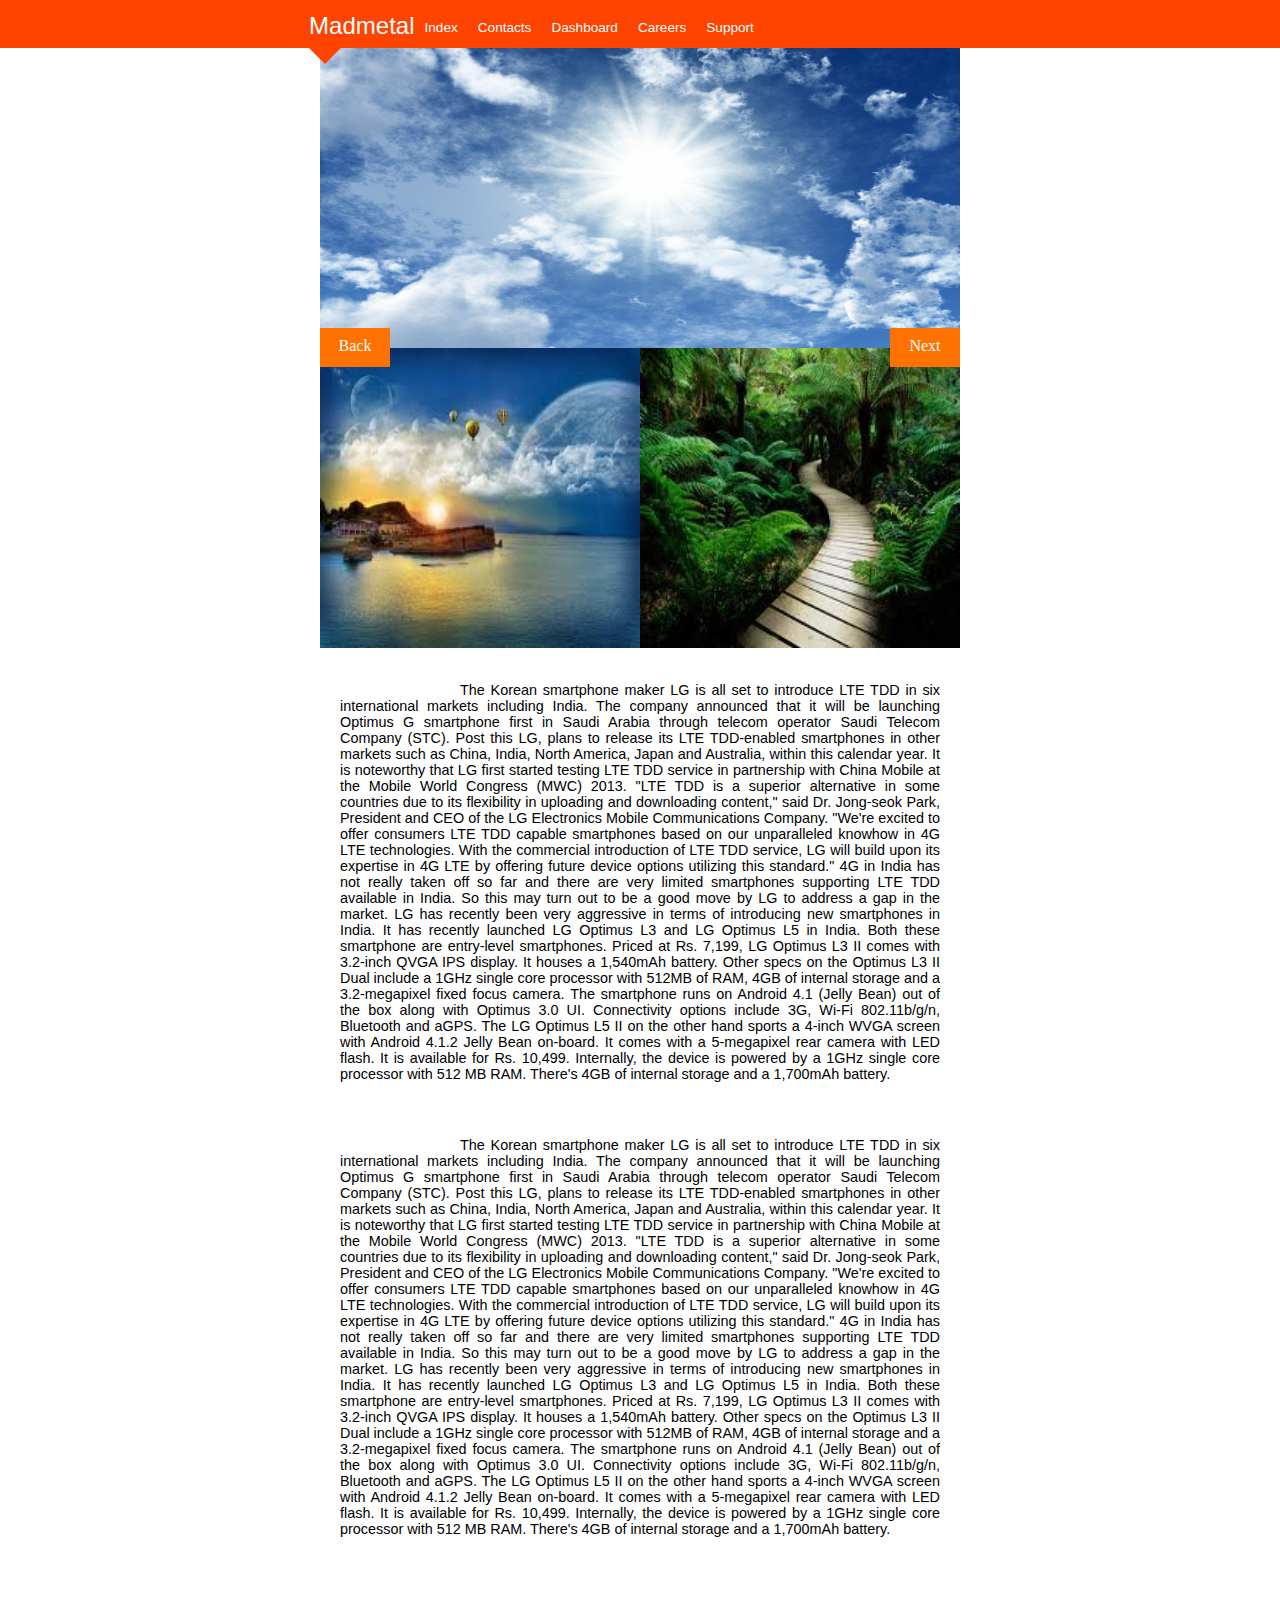
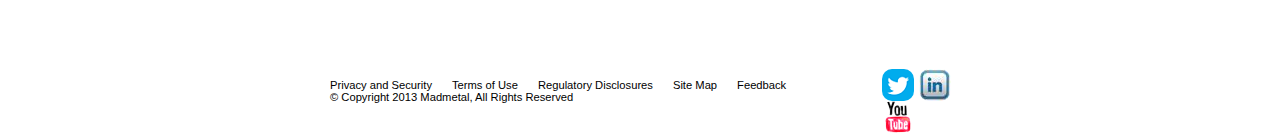
<file: index.html>
<html >
 <head>
 <link  rel="stylesheet" type = "text/css" href = "style.css" > 
<script src="//ajax.googleapis.com/ajax/libs/jquery/1.9.1/jquery.min.js">
</script>
 
 <script>
 $(function() {
    var moveDuration = 500;
    $("#nextlink").click(function(event) {
    	 event.preventDefault();
    	 var href = this.href; 
        var large_image= $(".large");
        var small_image =$("#small_two");
        var small_image_one =$("#small_one");
        large_image.animate({"left":"100px"},500,function(){
        	window.location = href;
        });
        small_image.animate({"left":"200px"},500,function(){
        	window.location = href;
        });
       small_image_one.animate({"left":"150px"},500,function(){
        	window.location = href;
        });

    });
});
 </script>
 <title> Index </title>
</head>
 <body> 
  <div class="topmenu">
   <p > Madmetal </p> 
   <ul id="toplist">
      <li class="toplistitem" ><a class="menulink" href="index.html">Index</a></li>
       <li class="toplistitem" ><a class="menulink" href="contacts.html">Contacts</a></li>
       <li class="toplistitem" ><a class="menulink" href="index.html">Dashboard</a></li>
       <li class="toplistitem" ><a class="menulink" href="index.html">Careers</a></li>
       <li class="toplistitem" ><a class="menulink" href="index.html">Support</a></li>
   </ul>
 </div>
  <div class="arrow">
 </div>
 <div class="container" >	
  <img class = "large"  src = "/four.jpg">
  <img class = "small" id = "small_one" src ="/three.jpeg"> 
  <img class = "small" id = "small_two" src = "/one.jpeg">
 </div>
  <a id="backlink" href ="contacts.html" > Back </a>
  <a id="nextlink" href ="profile.html"> Next </a>

<article>
  <p class="data"> 
The Korean smartphone maker LG is all set to introduce LTE TDD in six international markets including India. The company announced that it will be launching Optimus G smartphone first in Saudi Arabia through telecom operator Saudi Telecom Company (STC).
Post this LG, plans to release its LTE TDD-enabled smartphones in other markets such as China, India, North America, Japan and Australia, within this calendar year. It is noteworthy that LG first started testing LTE TDD service in partnership with China Mobile at the Mobile World Congress (MWC) 2013.

"LTE TDD is a superior alternative in some countries due to its flexibility in uploading and downloading content," said Dr. Jong-seok Park, President and CEO of the LG Electronics Mobile Communications Company. "We're excited to offer consumers LTE TDD capable smartphones based on our unparalleled knowhow in 4G LTE technologies. With the commercial introduction of LTE TDD service, LG will build upon its expertise in 4G LTE by offering future device options utilizing this standard."

4G in India has not really taken off so far and there are very limited smartphones supporting LTE TDD available in India. So this may turn out to be a good move by LG to address a gap in the market.

LG has recently been very aggressive in terms of introducing new smartphones in India. It has recently launched LG Optimus L3 and LG Optimus L5 in India. Both these smartphone are entry-level smartphones.

Priced at Rs. 7,199, LG Optimus L3 II comes with 3.2-inch QVGA IPS display. It houses a 1,540mAh battery. Other specs on the Optimus L3 II Dual include a 1GHz single core processor with 512MB of RAM, 4GB of internal storage and a 3.2-megapixel fixed focus camera. The smartphone runs on Android 4.1 (Jelly Bean) out of the box along with Optimus 3.0 UI. Connectivity options include 3G, Wi-Fi 802.11b/g/n, Bluetooth and aGPS.

The LG Optimus L5 II on the other hand sports a 4-inch WVGA screen with Android 4.1.2 Jelly Bean on-board. It comes with a 5-megapixel rear camera with LED flash. It is available for Rs. 10,499. Internally, the device is powered by a 1GHz single core processor with 512 MB RAM. There's 4GB of internal storage and a 1,700mAh battery.

  </p>
  <p class="data"> 
  The Korean smartphone maker LG is all set to introduce LTE TDD in six international markets including India. The company announced that it will be launching Optimus G smartphone first in Saudi Arabia through telecom operator Saudi Telecom Company (STC).
Post this LG, plans to release its LTE TDD-enabled smartphones in other markets such as China, India, North America, Japan and Australia, within this calendar year. It is noteworthy that LG first started testing LTE TDD service in partnership with China Mobile at the Mobile World Congress (MWC) 2013.

"LTE TDD is a superior alternative in some countries due to its flexibility in uploading and downloading content," said Dr. Jong-seok Park, President and CEO of the LG Electronics Mobile Communications Company. "We're excited to offer consumers LTE TDD capable smartphones based on our unparalleled knowhow in 4G LTE technologies. With the commercial introduction of LTE TDD service, LG will build upon its expertise in 4G LTE by offering future device options utilizing this standard."

4G in India has not really taken off so far and there are very limited smartphones supporting LTE TDD available in India. So this may turn out to be a good move by LG to address a gap in the market.

LG has recently been very aggressive in terms of introducing new smartphones in India. It has recently launched LG Optimus L3 and LG Optimus L5 in India. Both these smartphone are entry-level smartphones.

Priced at Rs. 7,199, LG Optimus L3 II comes with 3.2-inch QVGA IPS display. It houses a 1,540mAh battery. Other specs on the Optimus L3 II Dual include a 1GHz single core processor with 512MB of RAM, 4GB of internal storage and a 3.2-megapixel fixed focus camera. The smartphone runs on Android 4.1 (Jelly Bean) out of the box along with Optimus 3.0 UI. Connectivity options include 3G, Wi-Fi 802.11b/g/n, Bluetooth and aGPS.

The LG Optimus L5 II on the other hand sports a 4-inch WVGA screen with Android 4.1.2 Jelly Bean on-board. It comes with a 5-megapixel rear camera with LED flash. It is available for Rs. 10,499. Internally, the device is powered by a 1GHz single core processor with 512 MB RAM. There's 4GB of internal storage and a 1,700mAh battery.  
 </p>
  </article>

  
 <footer>
  <ul class="formalities" >
    <li><a href="index.html">Privacy and Security</a></li>
    <li><a href="index.html">Terms of Use</a></li>

    <li><a href="index.html">Regulatory Disclosures</a></li>
    <li><a href="index.html">Site Map</a></li>
    
        <li><a id="feedback-link" href="#">Feedback</a></li>
        <li>&copy; Copyright 2013 Madmetal, All Rights Reserved<li> 
  </ul>
  <section class="social-connect">
    <ul class="social-items">
      <li class="twitter"><a href="https://twitter.com/rajachinthan" target="_blank">Twitter</a></li>
      <li class="linkedin"><a href="#" target="_blank">LinkedIn</a></li>
      <li class="youtube"><a href="#" target="_blank">YouTube</a></li>
    </ul>
  </section>
</footer>

 </body>
 </html>
</file>
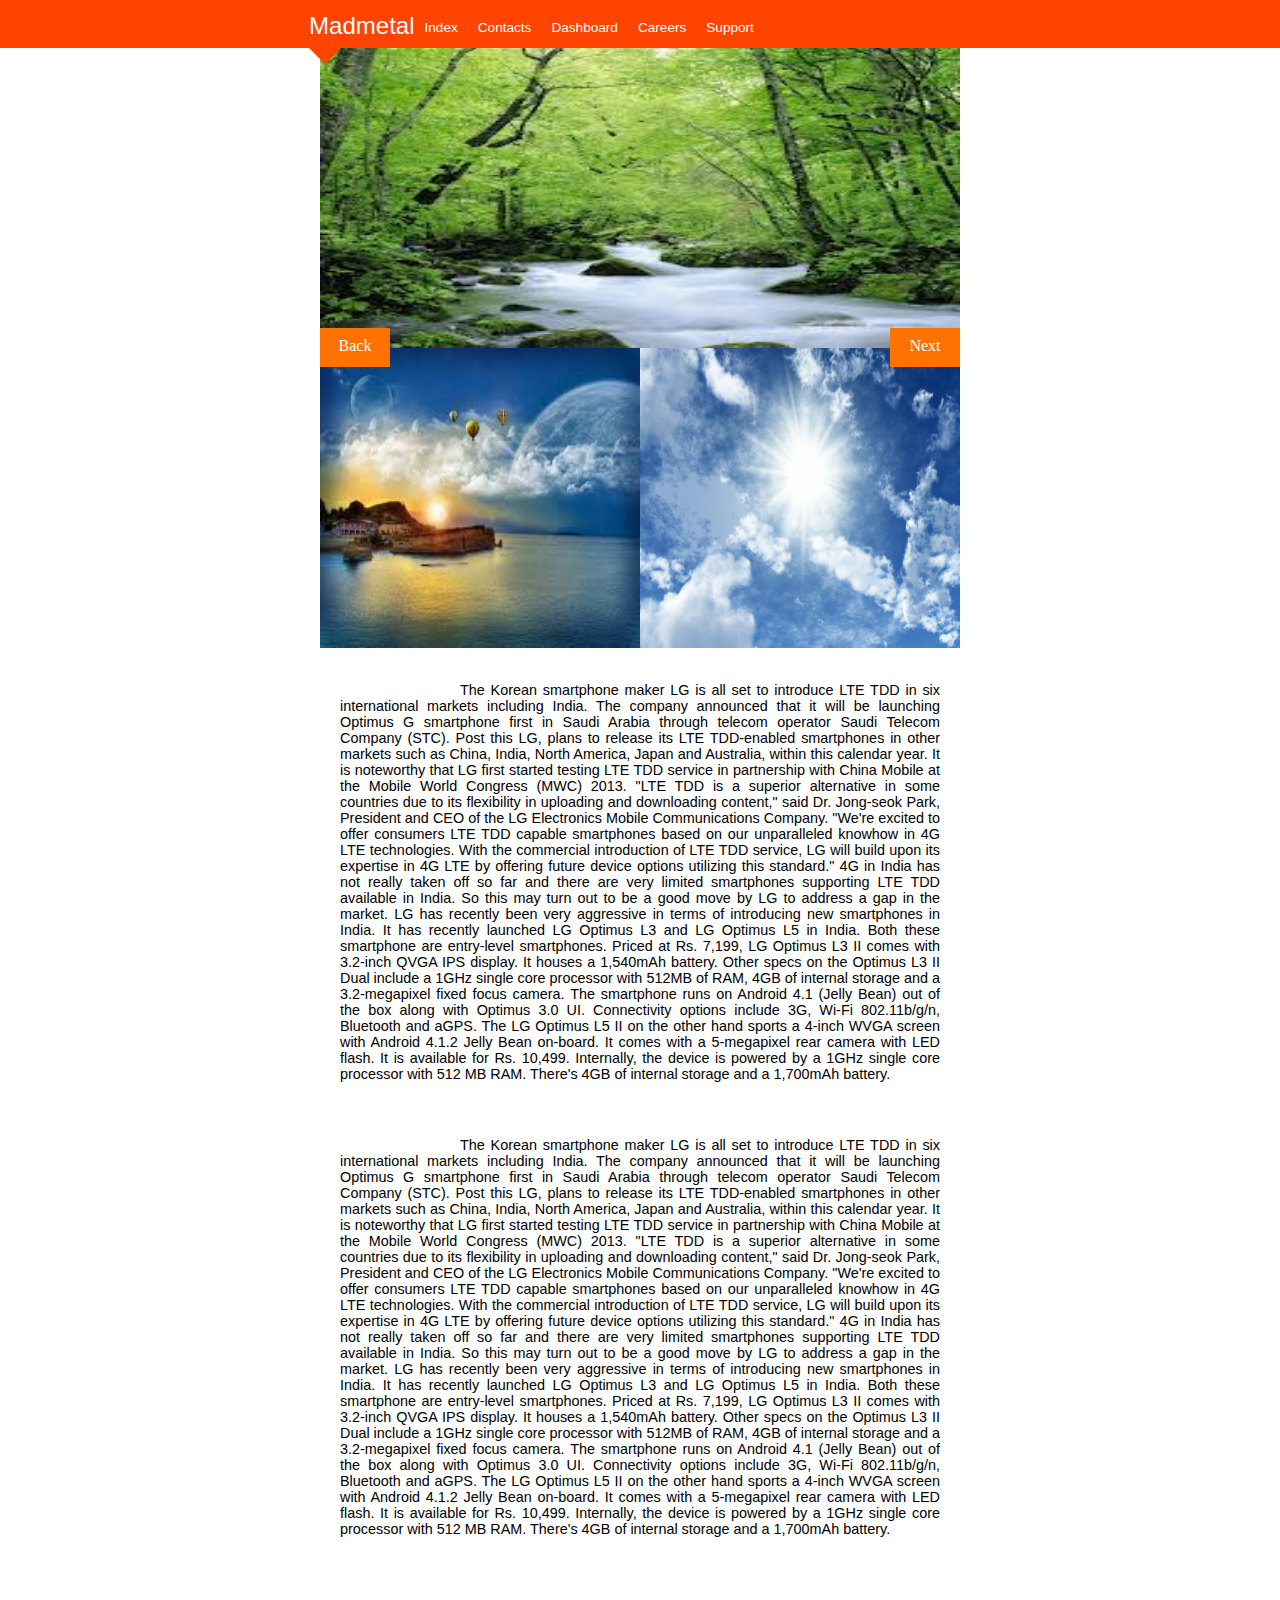
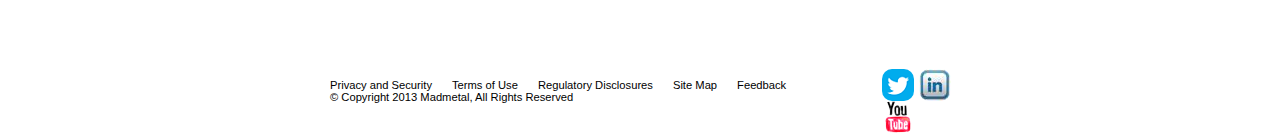
<file: contacts.html>
<html >
 <head>
 <link  rel="stylesheet" type = "text/css" href = "style.css" > 
<script src="//ajax.googleapis.com/ajax/libs/jquery/1.9.1/jquery.min.js">
</script>
 
 <script>
 $(function() {
    $("#nextlink").click(function(event) {
    	 event.preventDefault();
    	 var href = this.href; 
        var large_image= $(".large");
        var small_image =$("#small_two");
        var small_image_one =$("#small_one");
        large_image.animate({"left":"100px"},500,function(){
        	window.location = href;
        });
        small_image.animate({"left":"200px"},500,function(){
        	window.location = href;
        });
       small_image_one.animate({"left":"150px"},500,function(){
        	window.location = href;
        });

    });
});


 </script>
 <title> contacts </title>
</head>
 <body> 
  <div class="topmenu">
   <p > Madmetal </p> 
   <ul id="toplist">
      <li class="toplistitem" ><a class="menulink" href="index.html">Index</a></li>
       <li class="toplistitem" ><a class="menulink" href="contacts.html">Contacts</a></li>
       <li class="toplistitem" ><a class="menulink" href="index.html">Dashboard</a></li>
       <li class="toplistitem" ><a class="menulink" href="index.html">Careers</a></li>
       <li class="toplistitem" ><a class="menulink" href="index.html">Support</a></li>
   </ul>
 </div>
  <div class="arrow">
 </div>
 <div class="container" >	
  <img class = "large"  src = "/two.jpeg">
  <img class = "small" id = "small_one" src ="/three.jpeg"> 
  <img class = "small" id = "small_two" src = "/four.jpg">
 </div>
  <a id="backlink" href= "profile.html" > Back </a>
  <a id="nextlink" href="index.html"> Next </a>

<article>
  <p class="data"> 
The Korean smartphone maker LG is all set to introduce LTE TDD in six international markets including India. The company announced that it will be launching Optimus G smartphone first in Saudi Arabia through telecom operator Saudi Telecom Company (STC).
Post this LG, plans to release its LTE TDD-enabled smartphones in other markets such as China, India, North America, Japan and Australia, within this calendar year. It is noteworthy that LG first started testing LTE TDD service in partnership with China Mobile at the Mobile World Congress (MWC) 2013.

"LTE TDD is a superior alternative in some countries due to its flexibility in uploading and downloading content," said Dr. Jong-seok Park, President and CEO of the LG Electronics Mobile Communications Company. "We're excited to offer consumers LTE TDD capable smartphones based on our unparalleled knowhow in 4G LTE technologies. With the commercial introduction of LTE TDD service, LG will build upon its expertise in 4G LTE by offering future device options utilizing this standard."

4G in India has not really taken off so far and there are very limited smartphones supporting LTE TDD available in India. So this may turn out to be a good move by LG to address a gap in the market.

LG has recently been very aggressive in terms of introducing new smartphones in India. It has recently launched LG Optimus L3 and LG Optimus L5 in India. Both these smartphone are entry-level smartphones.

Priced at Rs. 7,199, LG Optimus L3 II comes with 3.2-inch QVGA IPS display. It houses a 1,540mAh battery. Other specs on the Optimus L3 II Dual include a 1GHz single core processor with 512MB of RAM, 4GB of internal storage and a 3.2-megapixel fixed focus camera. The smartphone runs on Android 4.1 (Jelly Bean) out of the box along with Optimus 3.0 UI. Connectivity options include 3G, Wi-Fi 802.11b/g/n, Bluetooth and aGPS.

The LG Optimus L5 II on the other hand sports a 4-inch WVGA screen with Android 4.1.2 Jelly Bean on-board. It comes with a 5-megapixel rear camera with LED flash. It is available for Rs. 10,499. Internally, the device is powered by a 1GHz single core processor with 512 MB RAM. There's 4GB of internal storage and a 1,700mAh battery.

  </p>
  <p class="data"> 
  The Korean smartphone maker LG is all set to introduce LTE TDD in six international markets including India. The company announced that it will be launching Optimus G smartphone first in Saudi Arabia through telecom operator Saudi Telecom Company (STC).
Post this LG, plans to release its LTE TDD-enabled smartphones in other markets such as China, India, North America, Japan and Australia, within this calendar year. It is noteworthy that LG first started testing LTE TDD service in partnership with China Mobile at the Mobile World Congress (MWC) 2013.

"LTE TDD is a superior alternative in some countries due to its flexibility in uploading and downloading content," said Dr. Jong-seok Park, President and CEO of the LG Electronics Mobile Communications Company. "We're excited to offer consumers LTE TDD capable smartphones based on our unparalleled knowhow in 4G LTE technologies. With the commercial introduction of LTE TDD service, LG will build upon its expertise in 4G LTE by offering future device options utilizing this standard."

4G in India has not really taken off so far and there are very limited smartphones supporting LTE TDD available in India. So this may turn out to be a good move by LG to address a gap in the market.

LG has recently been very aggressive in terms of introducing new smartphones in India. It has recently launched LG Optimus L3 and LG Optimus L5 in India. Both these smartphone are entry-level smartphones.

Priced at Rs. 7,199, LG Optimus L3 II comes with 3.2-inch QVGA IPS display. It houses a 1,540mAh battery. Other specs on the Optimus L3 II Dual include a 1GHz single core processor with 512MB of RAM, 4GB of internal storage and a 3.2-megapixel fixed focus camera. The smartphone runs on Android 4.1 (Jelly Bean) out of the box along with Optimus 3.0 UI. Connectivity options include 3G, Wi-Fi 802.11b/g/n, Bluetooth and aGPS.

The LG Optimus L5 II on the other hand sports a 4-inch WVGA screen with Android 4.1.2 Jelly Bean on-board. It comes with a 5-megapixel rear camera with LED flash. It is available for Rs. 10,499. Internally, the device is powered by a 1GHz single core processor with 512 MB RAM. There's 4GB of internal storage and a 1,700mAh battery.  
 </p>
  </article>

 <footer>
  <ul class="formalities" >
    <li><a href="index.html">Privacy and Security</a></li>
    <li><a href="index.html">Terms of Use</a></li>

    <li><a href="index.html">Regulatory Disclosures</a></li>
    <li><a href="index.html">Site Map</a></li>
    
        <li><a id="feedback-link" href="#">Feedback</a></li>
        <li>&copy; Copyright 2013 Madmetal, All Rights Reserved<li> 
  </ul>
  <section class="social-connect">
    <ul class="social-items">
      <li class="twitter"><a href="https://twitter.com/rajachinthan" target="_blank">Twitter</a></li>
      <li class="linkedin"><a href="#" target="_blank">LinkedIn</a></li>
      <li class="youtube"><a href="#" target="_blank">YouTube</a></li>
    </ul>
  </section>
</footer>


 </body>
 </html>
</file>
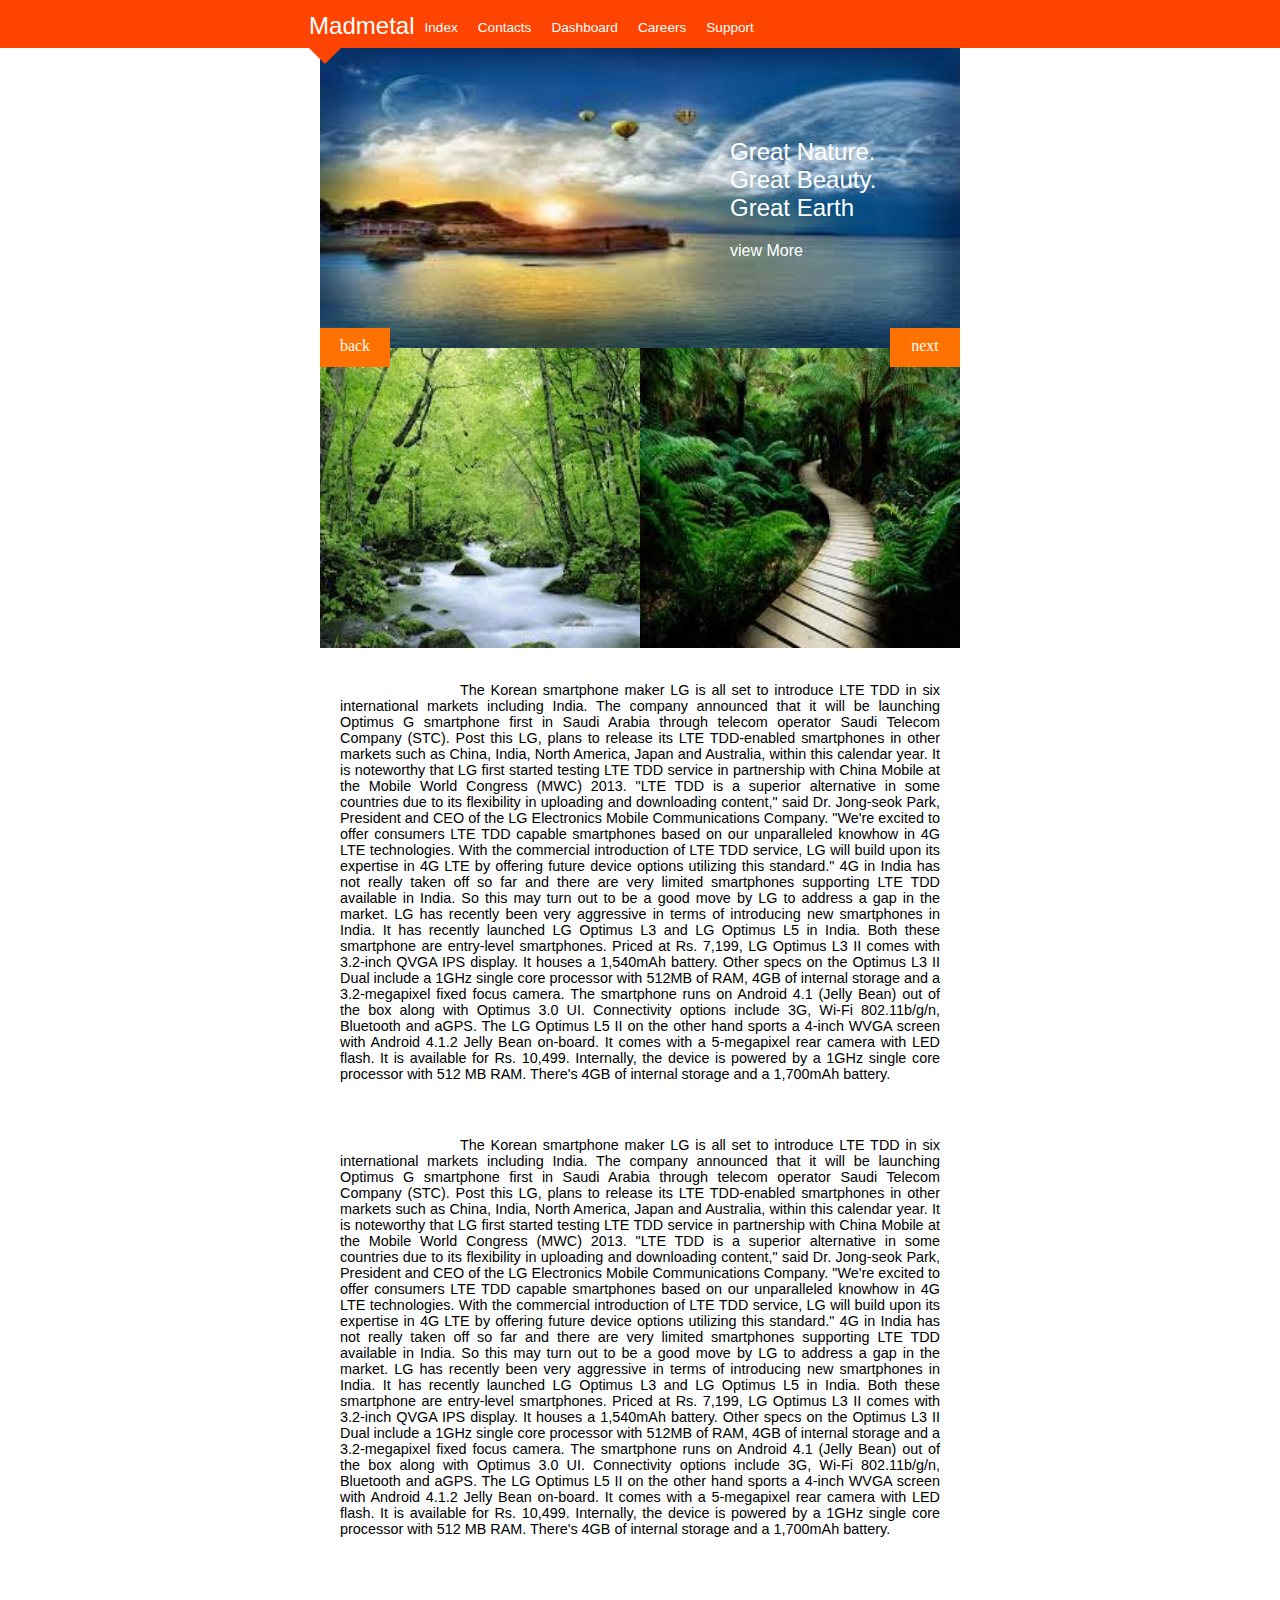
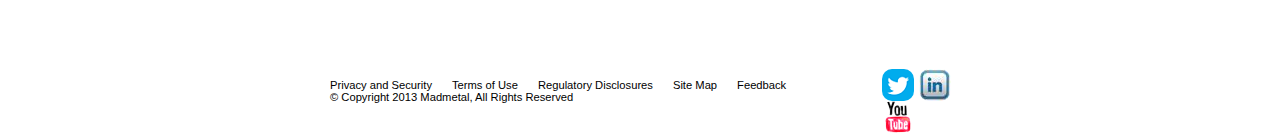
<file: profile.html>
<html >
 <head>
 <link  rel="stylesheet" type = "text/css" href = "style.css" > 
 <script src="http://code.jquery.com/jquery-1.9.1.js"></script>

 
 <script>
 $(function() {

    // $("#nextlink").click(function(event) {
    // 	 event.preventDefault();
    // 	 var href = this.href; 
    //     var large_image= $(".large");
    //     var small_image =$("#small_two");
    //     var small_image_one =$("#small_one");
    //     large_image.animate({"left":"100px"},500,function(){
    //     	window.location = href;
    //     });
    //     small_image.animate({"left":"200px"},500,function(){
    //     	window.location = href;
    //     });
    //    small_image_one.animate({"left":"150px"},500,function(){
    //     	window.location = href;
    //     });

    // });

   $("#backlink").hover(
      function(){
        $(this).text("back link");
        $(this).css({"width" : "120px","text-align" : "center", "z-index" : "20"});
      },
      function(){
        $('#backlink').text("back");
        $('#backlink').css({"width" : "70px" ,"text-align" : "center" });
      } 
     ); 
   $("#nextlink").hover(
      function(){
      
        // $(this).css({"width" : "120px","text-align" : "center", "z-index" : "20" , "background-color" : "orange" });
        $(this).animate({"width" : "120px","text-align" : "center", "z-index" : "20"},100,function(){
             
              $(this).css({"background-color" : "#ff7100"});
              $(this).text("next link");
            
        });
      },
      function(){
        $('#nextlink').text("next");
        $('#nextlink').css({"width" : "70px" ,"text-align" : "center","background-color" : "#ff7100"});
      } 
     );

});
 
 
 </script>
 <title> Profile </title>
</head>
 <body> 
 <div class="topmenu">
   <p > Madmetal </p> 
   <ul id="toplist">
      <li class="toplistitem" ><a class="menulink" href="index.html">Index</a></li>
       <li class="toplistitem" ><a class="menulink" href="contacts.html">Contacts</a></li>
       <li class="toplistitem" ><a class="menulink" href="index.html">Dashboard</a></li>
       <li class="toplistitem" ><a class="menulink" href="index.html">Careers</a></li>
       <li class="toplistitem" ><a class="menulink" href="index.html">Support</a></li>
   </ul>
 </div>
 <div class="arrow">
 </div>
 <section class="container" >	 
  <section class="large">
     <img id="largeimage" src = "/three.jpeg">
    <article>
     <h2>Great Nature.<br/> Great Beauty. <br/> Great Earth </h2>   
     <a href="/one.jpeg">view More</a>
   </article>
  </section>

  <img class = "small" id = "small_one" src ="/two.jpeg"> 
  <img class = "small" id = "small_two" src = "/one.jpeg">
 </section>
  <a id="backlink" href="index.html"> back </a>
  <a id="nextlink" href="contacts.html"> next </a>
 <article>
  <p class="data"> 
The Korean smartphone maker LG is all set to introduce LTE TDD in six international markets including India. The company announced that it will be launching Optimus G smartphone first in Saudi Arabia through telecom operator Saudi Telecom Company (STC).
Post this LG, plans to release its LTE TDD-enabled smartphones in other markets such as China, India, North America, Japan and Australia, within this calendar year. It is noteworthy that LG first started testing LTE TDD service in partnership with China Mobile at the Mobile World Congress (MWC) 2013.

"LTE TDD is a superior alternative in some countries due to its flexibility in uploading and downloading content," said Dr. Jong-seok Park, President and CEO of the LG Electronics Mobile Communications Company. "We're excited to offer consumers LTE TDD capable smartphones based on our unparalleled knowhow in 4G LTE technologies. With the commercial introduction of LTE TDD service, LG will build upon its expertise in 4G LTE by offering future device options utilizing this standard."

4G in India has not really taken off so far and there are very limited smartphones supporting LTE TDD available in India. So this may turn out to be a good move by LG to address a gap in the market.

LG has recently been very aggressive in terms of introducing new smartphones in India. It has recently launched LG Optimus L3 and LG Optimus L5 in India. Both these smartphone are entry-level smartphones.

Priced at Rs. 7,199, LG Optimus L3 II comes with 3.2-inch QVGA IPS display. It houses a 1,540mAh battery. Other specs on the Optimus L3 II Dual include a 1GHz single core processor with 512MB of RAM, 4GB of internal storage and a 3.2-megapixel fixed focus camera. The smartphone runs on Android 4.1 (Jelly Bean) out of the box along with Optimus 3.0 UI. Connectivity options include 3G, Wi-Fi 802.11b/g/n, Bluetooth and aGPS.

The LG Optimus L5 II on the other hand sports a 4-inch WVGA screen with Android 4.1.2 Jelly Bean on-board. It comes with a 5-megapixel rear camera with LED flash. It is available for Rs. 10,499. Internally, the device is powered by a 1GHz single core processor with 512 MB RAM. There's 4GB of internal storage and a 1,700mAh battery.

  </p>
  <p class="data"> 
  The Korean smartphone maker LG is all set to introduce LTE TDD in six international markets including India. The company announced that it will be launching Optimus G smartphone first in Saudi Arabia through telecom operator Saudi Telecom Company (STC).
Post this LG, plans to release its LTE TDD-enabled smartphones in other markets such as China, India, North America, Japan and Australia, within this calendar year. It is noteworthy that LG first started testing LTE TDD service in partnership with China Mobile at the Mobile World Congress (MWC) 2013.

"LTE TDD is a superior alternative in some countries due to its flexibility in uploading and downloading content," said Dr. Jong-seok Park, President and CEO of the LG Electronics Mobile Communications Company. "We're excited to offer consumers LTE TDD capable smartphones based on our unparalleled knowhow in 4G LTE technologies. With the commercial introduction of LTE TDD service, LG will build upon its expertise in 4G LTE by offering future device options utilizing this standard."

4G in India has not really taken off so far and there are very limited smartphones supporting LTE TDD available in India. So this may turn out to be a good move by LG to address a gap in the market.

LG has recently been very aggressive in terms of introducing new smartphones in India. It has recently launched LG Optimus L3 and LG Optimus L5 in India. Both these smartphone are entry-level smartphones.

Priced at Rs. 7,199, LG Optimus L3 II comes with 3.2-inch QVGA IPS display. It houses a 1,540mAh battery. Other specs on the Optimus L3 II Dual include a 1GHz single core processor with 512MB of RAM, 4GB of internal storage and a 3.2-megapixel fixed focus camera. The smartphone runs on Android 4.1 (Jelly Bean) out of the box along with Optimus 3.0 UI. Connectivity options include 3G, Wi-Fi 802.11b/g/n, Bluetooth and aGPS.

The LG Optimus L5 II on the other hand sports a 4-inch WVGA screen with Android 4.1.2 Jelly Bean on-board. It comes with a 5-megapixel rear camera with LED flash. It is available for Rs. 10,499. Internally, the device is powered by a 1GHz single core processor with 512 MB RAM. There's 4GB of internal storage and a 1,700mAh battery.  
 </p>
  </article>


 <footer>
  <ul class="formalities" >
    <li><a href="index.html">Privacy and Security</a></li>
    <li><a href="index.html">Terms of Use</a></li>

    <li><a href="index.html">Regulatory Disclosures</a></li>
    <li><a href="index.html">Site Map</a></li>
    
        <li><a id="feedback-link" href="#">Feedback</a></li>
        <li>&copy; Copyright 2013 Madmetal, All Rights Reserved<li> 
  </ul>
  <section class="social-connect">
    <ul class="social-items">
      <li class="twitter"><a href="https://twitter.com/rajachinthan" target="_blank">Twitter</a></li>
      <li class="linkedin"><a href="#" target="_blank">LinkedIn</a></li>
      <li class="youtube"><a href="#" target="_blank">YouTube</a></li>
    </ul>
  </section>
</footer>




 </body>

 </html>
</file>
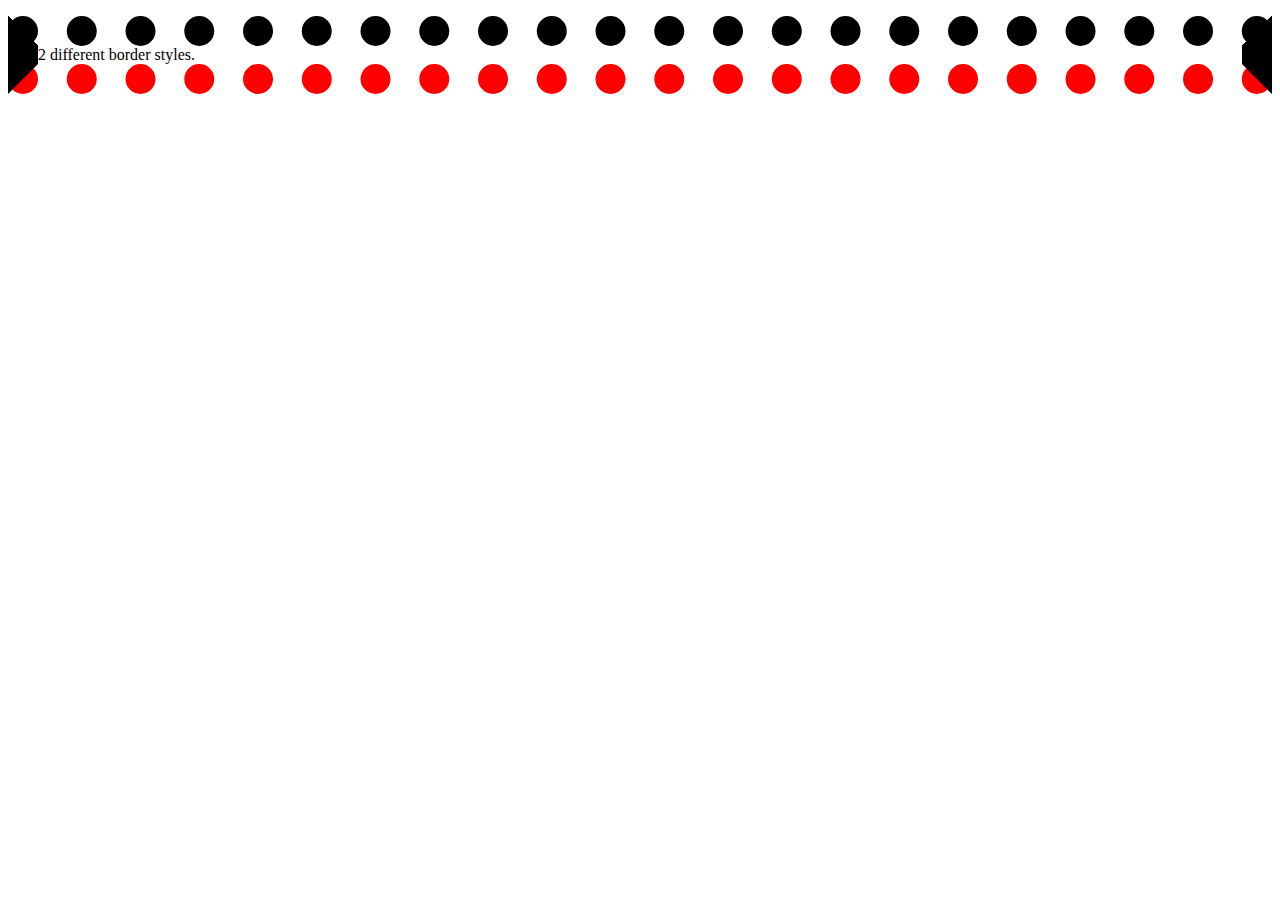
<file: Tryit Editor v1.7_files/tryit_view.html>
<!DOCTYPE html>
<!-- saved from url=(0064)http://www.w3schools.com/css/tryit_view.asp?x=0.7486661321017891 -->
<html><head><meta http-equiv="Content-Type" content="text/html; charset=ISO-8859-1">
<style>
p
{
border-top-style:dotted;
border-right-style:solid;
border-bottom-style:dotted;
border-left-style:solid;
 border-bottom-color: red;
border-width:30px;
}
</style>
</head>

<body>
<p>2 different border styles.</p>


</body></html>
</file>
<file: style.css>
html{

 }


 body 
 {
    position:absolute;
    width:50%;
    margin-left:25%;
    margin-top:3em;
    margin-right: 25%;
 	background-color:white;
 	overflow:scroll;

 }
 .topmenu
 {
  position:fixed;
  top: 0px;
  left:0px;
  right:0px;
  background-color:#FF4300;
  height:3em;
  text-align:left;
  z-index:10;
 }

 .topmenu p {
  display:block;
  margin-left:24.15%;
  margin-top:.5em; 
  float:left; 
  color:white; 
  font-size:1.5em;
  font-family: Calibri,sans-serif; 
 }

 #toplist{
    margin:1.25em 0 0 0;
    padding:0; 
    float:left;
 }

.toplistitem 
{  
  display:inline;
  float:left;
  text-align: center;
  height:1em; 
  color:white;
  padding:0 10px 0 10px;
 }
 .menulink{
    text-decoration: none;
    color: white;
    font-family: Calibri,sans-serif;
    font-size:.85em; 
 }
 
 .arrow
 {
   position:fixed;
   left:24.15%;
   top:3em;
   border:solid transparent;
   border-top-color:#FF4300;
   border-width:1em;
  
   height:0;
   width:0;
   content="hiii";
   z-index:10; 
 }
 .container{
 	
    height:600px;
    overflow:hidden; 
 }
 
 .large 
 {  
 	position:relative;
 	float:left;
    width:100%;
    height:300px;
    overflow:hidden;
 }
 
 .large img
 {  
    position:absolute;
    top : 0px;
    left :0px;
    width:100%;
    height:300px;
    overflow:hidden;
 }
.large article {

     color:white;
     z-index:5;
     position:absolute;
     top:60px;
     right:20px;
     width:200px;
     height:300px;
     padding:10px 10px 10px 10px;
  }
  .large article h2{
     position:relative;
     font-family:sans-serif; 
     font-weight:5; 
  }

 .large a {
    position: relative;
    text-decoration:none; 
    font-size:1em;
    font-family:sans-serif; 
    color:white;
 }

 .small
 { 
   position:relative;
   width:50%;
   height:300px;
   float: left;
   overflow:hidden;
 }

 #backlink, #nextlink {
 	 
     width:70px;
     height:30px;
     display:block;
     background-color:#ff7100;
     color:white;
     position:absolute;
     top:280px ;
     text-decoration: none;
     text-align: center;
     padding-top: 9px;
     font-size: 1em;

 }
 

 #nextlink {
     right:0;
     top :280px;
 }

.container a {
    
} 

footer 
{
  display:block; 
  position:relative;
  margin-top:100px; 
  width:100%;
  height:3em;
  text-align: left;

}
.formalities {
 margin:0;
 padding:0;
}
.formalities li{
  display:inline;
  float:left;
  font-size:.7em; 
  position:relative;
  top:2em;
  text-align: center;
  padding: 0 10px 0 10px;
  font-family: Calibri,sans-serif;   
}
.formalities li a {
  text-decoration: none;
  color:black;
}
.social-connect
{
  position:relative;  
  margin:0 0 0 87%; 
  background-color:red; 
}

.social-items
{ 
  margin:0;
  padding:0;
list-style-type: none;
}
.twitter .linkedin .youtube {
  display: inline;
  float:left;
}
.twitter a{
  display:block; 
  float:left;
  height:32px;
  width:32px;
  margin-left:5px; 
  margin-bottom:0;
  text-indent: -9999px;
  white-space: nowrap;
  text-decoration: none;
  background-image: url(twitter.png); 
  border-radius: 10px;
}

.linkedin a {
  display:block;
  float:left;
  height:32px;
  width:32px;
    margin-left:5px;
  text-indent: -9999px;
  white-space: nowrap;
  text-decoration: none;
  background-image: url(linkedin.jpeg);
   border-radius: 10px;
  }
.youtube a{ 
  display:block;
  float:left;
  height:32px;
  width:32px;
    margin-left:5px;
  text-indent: -9999px;
  white-space: nowrap;
  text-decoration: none;
  background-image: url(youtube.png);
  border-radius: 10px;  
}
.data{
  text-indent: 20%;
  font-family: Calibri,sans-serif;
  text-align:justify;
  font-size: .9em;
   padding: 20px;
}


/*### boom-box*/
.boom_box {
  position: relative;
  background: #88b7d5;
  border: 4px solid #c2e1f5;
        margin-bottom:20px;
}
.boom_box:after,.boom_box:before {
  bottom: 100%;
  border: solid transparent;
  content: "";
  height: 0px;
  width: 0px;
  position: absolute;
  pointer-events: none;
}

.boom_box:after {
  border-bottom-color: red;
  border-width: 30px;
  left: 50%;
  margin-left: -30px;
}
.boom_box:before {
  border-bottom-color: #c2e1f5;
  border-width: 36px;
  left: 50%;
  margin-left: -36px;
}
.boom_box p{ 
  margin-top: 10px;
   text-align: center;
   color: white;
}
</file>
